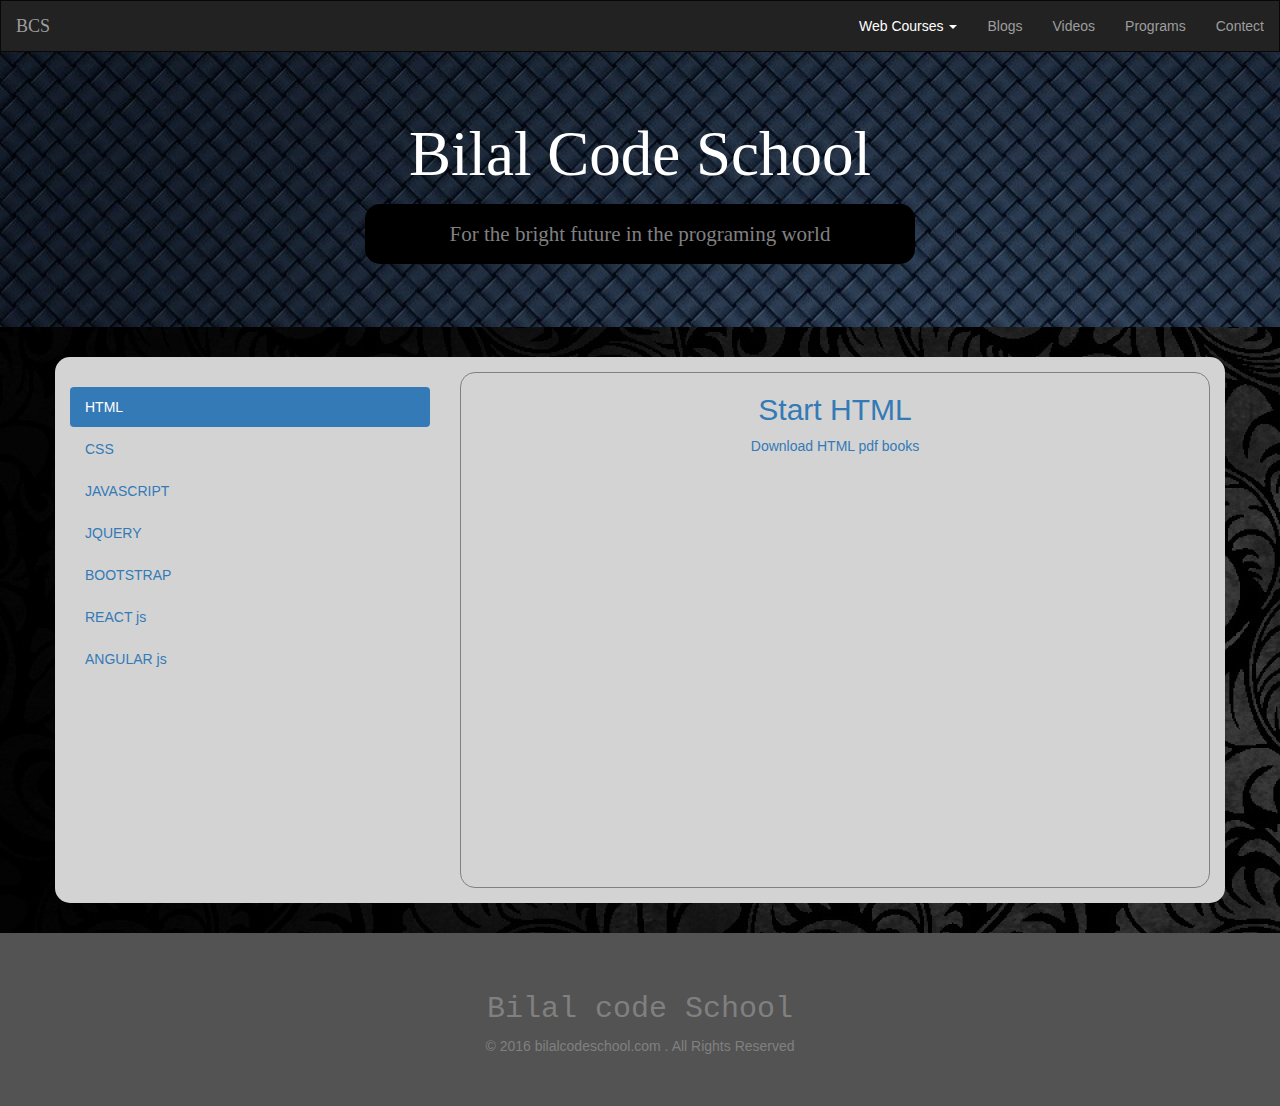
<file: index.html>
<!DOCTYPE html>
<html lang="en">
<head>
    <meta charset="UTF-8">
    <title>Bilal Code School</title>
    <meta name="viewport" content="width=device-width, initial-scale=1">
    <link rel="stylesheet" href="bt/css/bootstrap.min.css">    
    <link rel="stylesheet" href="style/color.css">
    <link rel="stylesheet" href="style/pd.css">
    <link rel="stylesheet" href="style/border.css">
    <link rel="stylesheet" href="style/float.css">
    <link rel="stylesheet" href="style/font.css">
    <link rel="stylesheet" href="style/hvr.css">
    <link rel="stylesheet" href="style/margin.css">
    <link rel="stylesheet" href="style/nav.css">
    <link rel="stylesheet" href="style/media.css">
    <link rel="stylesheet" href="style/para.css">
    <link rel="stylesheet" href="style/responsive.css">    
    <link rel="stylesheet" href="stylebox/wcs.css">    
    <link rel="stylesheet" href="style/mov.css">        
</head>
<body class="bk2-img">
    <nav class="navbar navbar-inverse">
        <div class="header menu-mov-green">
            <button class="navbar-toggle" type="button" data-toggle="collapse" data-target="#wcs-nav">
                <span class="icon-bar"></span>
                <span class="icon-bar"></span>
                <span class="icon-bar"></span>
            </button>
            <a href="#" class="navbar-brand fnt-cr wcs-brnd ">BCS</a>
        </div>
        <div class="collapse navbar-collapse" id="wcs-nav">
            <ul class="nav navbar-nav navbar-right menu-red">                
                <li class="dropdown"><a href="" data-toggle="dropdown" class="t-white">Web Courses <span class="caret"></span></a>
                    <ul class="dropdown-menu menu-mov-green">
                        <li><a href="html/index.html" class="">HTML</a></li>
                        <li><a href="#">CSS</a></li>
                        <li><a href="#">JAVASCRIPT</a></li>
                    </ul>
                </li>
                <li><a href="">Blogs</a></li>
                <li><a href="">Videos</a></li>
                <li><a href="">Programs</a></li>
                <li><a href="">Contect</a></li>
            </ul>
        </div>
    </nav>
    <div class="jumbotron t-center bk1-img t-white fnt-cr mrgn-0">
        <h1>Bilal Code School </h1>
        <p></p>
        <p class="black bdr-r-15 t-gray pd-15 hd-p">For the bright future in the programing world</p>
    </div>
      <div class="container lightgray bdr-r-15 pd-15">
            <div class="row">
                <div class="col-sm-4 pd-15">
                    <ul class="nav nav-pills nav-stacked menu-mov-red">
                        <li class="active"><a href="#html" data-toggle="pill">HTML</a></li>                        
                        <li class=""><a href="#css"  data-toggle="pill">CSS</a></li>
                        <li class=""><a href="#jscript"  data-toggle="pill">JAVASCRIPT</a></li>
                        <li class=""><a href="#jqr"  data-toggle="pill">JQUERY</a></li>
                        <li class=""><a href="#bts"  data-toggle="pill">BOOTSTRAP</a></li>
                        <li class=""><a href="#rct"  data-toggle="pill">REACT js</a></li>
                        <li class=""><a href="#ang"  data-toggle="pill">ANGULAR js</a></li>
                    </ul>
                </div>
                <div class="col-sm-8">
                    <div class="data-box">
                        <div class="tab-content t-center">
                            <div class="tab-pane fade in active bdr-1 bdr-r-15" id="html">
                                <h2><a href="html/index.html">Start HTML</a></h2>
                                <p><a href="html/index.html">Download HTML pdf books</a></p>                                
                                    <div class="embed-responsive embed-responsive-16by9">
                                        <iframe width="560" height="315" src="https://www.youtube.com/embed/8vNNnOfd4LM?list=PL32AFF001BE00B200" allowfullscreen></iframe>
                                    </div>
                                </div>
                            <div class="tab-pane fade bdr-1 bdr-r-15 " id="css">
                                <h2><a href="">Start CSS</a></h2>
                                <p>Download CSS pdf books</p>                                
                            </div>
                            <div class="tab-pane fade  bdr-1 bdr-r-15" id="jscript">
                                <h2><a href="">Start JAVASCRIPT</a></h2>
                                <p>Download JAVASCRIPT pdf books</p>                                
                            </div>
                            <div class="tab-pane fade  bdr-1 bdr-r-15" id="bts">
                                <h2><a href="">Start BOOTSTRAP</a></h2>
                                <p>Download BOOTSTRAP pdf books</p>                                
                            </div>
                            <div class="tab-pane fade  bdr-1 bdr-r-15" id="jqr">
                                <h2><a href="">Start JQUERY</a></h2>
                                <p>Download JQUERY pdf books</p>                                
                            </div>
                            <div class="tab-pane fade  bdr-1 bdr-r-15" id="rct">
                                <h2><a href="">Start REACT js</a></h2>
                                <p>Download REACTjs pdf books</p>                                
                            </div>
                            <div class="tab-pane fade  bdr-1 bdr-r-15" id="ang">
                                <h2><a href="">Start ANGULAR js</a></h2>
                                <p>Download ANGULARjs pdf books</p>                                
                            </div>
                        </div>

                        
                    </div>
                </div>
            </div>
      </div>
      <div class=" dimblack container-fluid t-gray ftr t-center pd-40">
          <h2 class="fnt-co">Bilal code School</h2>
          <p>© 2016 bilalcodeschool.com . All Rights Reserved</p>
      </div>
    <script src="js/jquery.js"></script>    
    <script src="bt/js/bootstrap.min.js"></script>
</body>
</html>
</file>
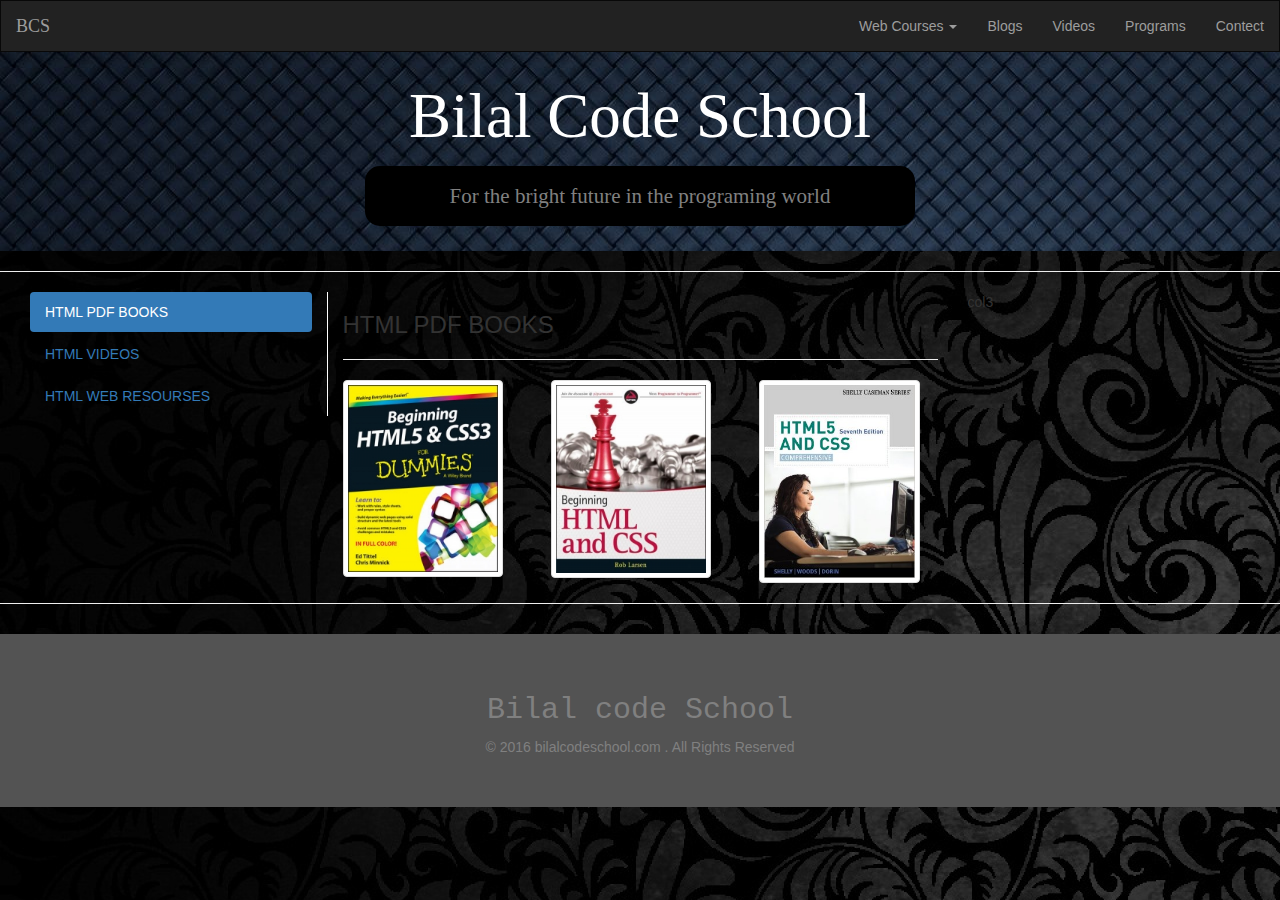
<file: html/index.html>
<!DOCTYPE html>
<html lang="en">
<head>
    <meta charset="UTF-8">
    <title>BCS HTML</title>
    <meta name="viewport" content="width=device-width, initial-scale=1">
    <link rel="stylesheet" href="../bt/css/bootstrap.min.css">    
    <link rel="stylesheet" href="../style/color.css">
    <link rel="stylesheet" href="../style/pd.css">
    <link rel="stylesheet" href="../style/border.css">
    <link rel="stylesheet" href="../style/float.css">
    <link rel="stylesheet" href="../style/font.css">
    <link rel="stylesheet" href="../style/hvr.css">
    <link rel="stylesheet" href="../style/margin.css">
    <link rel="stylesheet" href="../style/nav.css">
    <link rel="stylesheet" href="../style/para.css">
    <link rel="stylesheet" href="../style/responsive.css">    
    <link rel="stylesheet" href="../style/wcs.css">        
    <link rel="stylesheet" href="../style/mov.css">        
</head>
<body class="bk2-img">
    <nav class="navbar navbar-inverse">
        <div class="header menu-mov-green-t">
            <button class="navbar-toggle" type="button" data-toggle="collapse" data-target="#wcs-nav">
                <span class="icon-bar"></span>
                <span class="icon-bar"></span>
                <span class="icon-bar"></span>
            </button>
            <a href="../index.html" class="navbar-brand fnt-cr wcs-brnd hvr-green-eg">BCS</a>
        </div>
        <div class="collapse navbar-collapse" id="wcs-nav">
            <ul class="nav navbar-nav navbar-right menu-red">                
                <li class="dropdown"><a href="#" data-toggle="dropdown">Web Courses <span class="caret"></span></a>
                    <ul class="dropdown-menu bdr-r-5">
                        <li><a href="#">HTML</a></li>
                        <li><a href="#">CSS</a></li>
                        <li><a href="#">JAVASCRIPT</a></li>
                    </ul>
                </li>
                <li><a href="#">Blogs</a></li>
                <li><a href="#">Videos</a></li>
                <li><a href="#">Programs</a></li>
                <li><a href="#">Contect</a></li>
            </ul>
        </div>
    </nav>
    <div class="jumbotron t-center pd-100 bk1-img t-white fnt-cr mrgn-0">
        <h1 class="">Bilal Code School </h1>
        <p></p>                
        <p class="black bdr-r-15 t-gray pd-15 hd-p">For the bright future in the programing world</p>
    </div>
    <hr>
        <div class="container-fluid">
            <div class="col-sm-3 bdr-r">
                <ul class="nav nav-pills nav-stacked menu-mov-red">
                    <li class="active"><a href="#html-pdfs" data-toggle="tab">HTML PDF BOOKS</a></li>
                    <li><a href="#html-vids" data-toggle="tab" class="">HTML VIDEOS</a></li>
                    <li><a href="#html-webs" data-toggle="tab" class="">HTML WEB RESOURSES</a></li>
                </ul>
            </div>
<!--new div-->
            <div class="col-sm-6">
                <div class="tab-content">
                    <div class="tab-pane fade in active" id="html-pdfs">
                        <h3>HTML PDF BOOKS</h3>
                        <hr>
                        <div class="row img-100">
                            <div class="col-xs-4 col-sm-4 ">
                                <a href="http://file.ebook777.com/015/Beginning%20HTML5%20and%20CSS3%20For%20Dummies.pdf"> <img src="../images/html/beghtmldum.jpg" alt="" class="img-responsive img-thumbnail"></a>
                            </div>
                            <div class="col-xs-4 col-sm-4 ">
                                <a href="http://file.ebook777.com/015/Beginning%20HTML%20and%20CSS.pdf"> <img src="../images/html/htmlcss.jpg" alt="" class="img-responsive img-thumbnail"></a>
                            </div>
                            <div class="col-xs-4 col-sm-4">
                                <a href="http://file.ebook777.com/008/144934190XWoPre.pdf"> <img src="../images/html/htmlcss.png"  alt=""  class="img-responsive  img-thumbnail"></a>                            
                            </div>
                            
                        </div>
                    </div>
                    <div class="tab-pane fade " id="html-vids">
                        <h2 class="hvr-t-gray">html vids </h2>
                        <hr>
                        <div class="embed-responsive embed-responsive-16by9">
                             <iframe width="560" height="315" src="https://www.youtube.com/embed/8vNNnOfd4LM?list=PL32AFF001BE00B200" allowfullscreen></iframe>
                         </div>
                    </div>
                    <div class="tab-pane fade " id="html-webs">
                        <h2>html web </h2>
                    </div>
                </div>
            </div>


<!--new div-->
            <div class="col-sm-3">
                col3
            </div>
        </div>

    <hr>
      <div class=" dimblack container-fluid t-gray ftr t-center pd-40">
          <h2 class="fnt-co">Bilal code School</h2>
          <p>© 2016 bilalcodeschool.com . All Rights Reserved</p>
      </div>
    <script src="../js/jquery.js"></script>    
    <script src="../bt/js/bootstrap.min.js"></script>
</body>
</html>
</file>
<file: style/color.css>
.green{
    background-color: #008000 !important;
}
.lightgreen{
    background-color: #4CAF50 !important;
}
.darkgreen{
    background-color: #006400 !important;
}
.black{
    background-color: black !important;
}
.dimblack{
    background-color: #535353 !important;
}
.orange{
    background-color: #f4511e !important;
}
.blue{
    background-color: blue !important;
}
.lightblue{
    background-color: #4584EF !important;
}
.skyblue{
    background-color: skyblue !important;
}
.limblue{
    background-color: #2162E7;
}
.red{
    background-color: red !important;
}
.darkred{
    background-color: #7f2a2a !important;
}
.lightred{
    background-color: #f99393 !important;
}
.gray{
    background-color: gray !important;
}
.lightgray{
    background-color: lightgray !important;
}
.dimgray{
    background-color: #e2e2e2 !important;
}
.white{
    background-color: #fff !important;
}
.t-white{
    color: white !important;
}
.t-black{
    color: black !important;
}
.t-blue{
    color: blue !important;
}
.t-orange{
    color: #ff4500 !important;
}
.t-red{
    color: red !important;
}
.t-darkgreen{
    color: darkgreen !important;
}
.t-gray{
    color: gray !important;
}
.a-white a{
    color : #fff !important;
}
.a-white-hvr a:hover{
    color : #fff !important;
}
.a-black a{
    color : #000 !important;
}
.a-black-hvr a:hover{
    color : #000 !important;
}
.a-gray a{
    color : #808080 !important;
}
.a-gray-hvr a:hover{
    color : #808080 !important;
}
.a-blue a{
    color :#00f !important;
}
</file>
<file: style/pd.css>
/* padding in 4 side */

.pd-7{
    padding: 7px;
}
.pd-12{
    padding: 12px;
}
.pd-15{
    padding: 15px;
}
.pd-25{
    padding: 25px;
}
.pd-40{
    padding: 40px;
}
.pd-50{
    padding: 50px;
}
.pd-60{
    padding: 60px;
}
.pd-70{
    padding: 70px;
}
.pd-80{
    padding: 80px;
}
.pd-90{
    padding: 90px;
}
.pd-100{
    padding: 100px;
}

.pd-200{
    padding: 200px;
}


/* padding left and right */
.pd-y-7{
    padding-left: 7px;
    padding-right: 7px;
}
.pd-y-12{
    padding-left: 12px;
    padding-right: 12px;
}
.pd-y-15{
    padding-left: 15px;
    padding-right: 15px;
}
.pd-y-25{
    padding-left: 25px;
    padding-right: 25px;
}
.pd-y-40{
    padding-left: 40px;
    padding-right: 40px;
}
.pd-y-50{
    padding-left: 50px;
    padding-right: 50px;
}

.pd-y-100{
    padding-left: 100px;
    padding-right: 100px;
}

.pd-y-200{
    padding-left: 200px;
    padding-right: 200px;
}



/* padding top and bottom */
.pd-x-7{
    padding-top: 7px;
    padding-bottom: 7px;
}
.pd-x-12{
    padding-top: 12px;
    padding-bottom: 12px;
}

.pd-x-15{
    padding-top: 15px;
    padding-bottom: 15px;
}
.pd-x-25{
    padding-top: 25px;
    padding-bottom: 25px;
}
.pd-x-40{
    padding-top: 40px;
    padding-bottom: 40px;
}
.pd-x-50{
    padding-top: 50px;
    padding-bottom: 50px;
}
.pd-x-100{
    padding-top: 100px;
    padding-bottom: 100px;
}
.pd-x-200{
    padding-top: 200px;
    padding-bottom: 200px;
}
</file>
<file: style/border.css>
.bdr-r-3{
    border-radius: 3px !important;
}
.bdr-r-5{
    border-radius: 5px !important;
}
.bdr-r-7{
    border-radius: 7px !important;
}
.bdr-r-12{
    border-radius: 12px !important;
}
.bdr-r-15{
    border-radius: 15px !important;
}
.bdr-r-25{
    border-radius: 25px !important;
}
.bdr-r-40{
    border-radius: 40px !important;
}
.bdr-r-50{
    border-radius: 50px !important;
}
.bdr-r-100{
    border-radius: 100px !important;
}
.bdr-circle{
    border-radius: 50% !important;
}
.bdr-r-n{
    border-radius: 0px !important;
}

.bdr-1{
    border: 1px solid #808080 !important;
}
.bdr-3{
    border: 3px solid #d3d3d3 !important;
}
.bdr-collapse{
    border-collapse: collapse !important;
}
.bdr-n{
    border: none;
}
.bdr-l{
    border-left: 1px solid #fff;
}
.bdr-r{
    border-right: 1px solid #fff;
}
</file>
<file: style/float.css>
.left{
    float: left !important;
}
.right{
    float: right !important;
}
.center{
    margin: auto !important;
}
.t-left{
    text-align: left !important;
}
.t-right{
    text-align: right !important;
}
.t-center{
    text-align: center !important;
}
</file>
<file: style/font.css>
/* urdu font rools*/
@font-face {
    font-family: jnn;
    src: url("../fonts/urdu/jnn.ttf");
}
@font-face {
    font-family: adl;
    src: url("../fonts/urdu/adl.ttf");
}

@font-face {
    font-family: arbc-bld;
    src: url("../fonts/urdu/arbc-bld.ttf");
}

.urdu-p{
    font-family: jnn;
    direction: rtl;
    font-size: 21px;
}
.fnt-jnn{
    font-family: jnn;
    direction: rtl;    
}

.fnt-adl{
    font-family: adl;
    direction: rtl;
    
}
.fnt-arb{
    font-family: arbc-bld;
    direction: rtl;
    
}

/* english font rools*/
@font-face {
    font-family: moshn;
    src: url("../fonts/en/moshn.ttf");
}
@font-face {
    font-family: lobs;
    src: url("../fonts/en/lobs.ttf");
}

@font-face {
    font-family: pcfc;
    src: url("../fonts/en/pcfc.ttf");
}

@font-face {
    font-family: bngr;
    src: url("../fonts/en/bngr.ttf");
}
.fnt-ver{
    font-family: Verdana, Geneva, Tahoma, sans-serif;
}
.fnt-go{
    font-family: Georgia, 'Times New Roman', Times, serif !important;
}
.fnt-cr{
    font-family: cursive;
}
.fnt-co{
    font-family: Courier New, Courier, monospace;
}
/* font size */
.fnt-12{
    font-size: 12px;
}
.fnt-14{
    font-size: 14px;
}
.fnt-16{
    font-size: 16px;
}
.fnt-18{
    font-size: 18px;
}
.fnt-20{
    font-size: 20px;
}
.fnt-25{
    font-size: 25px;
}
.fnt-30{
    font-size: 30px;
}

.fnt-35{
    font-size: 35px;
}
.fnt-40{
    font-size: 40px;
}
.fnt-50{
    font-size: 50px;
}
.fnt-60{
    font-size: 60px;
}
.fnt-70{
    font-size: 70px;
}
.fnt-80{
    font-size: 80px;
}
.fnt-90{
    font-size: 90px;
}
.fnt-100{
    font-size: 100px;
}
</file>
<file: style/hvr.css>
/*1  .menu-blue-eg a:hover{
2   .menu-hvr-red a:hover{*/


/*menu colored eg*/
.menu-red-eg a:hover, .menu-red-eg li:hover{
    background-color: #800 !important;
    transition: 0.4s;
    color: #fff !important;
    border-radius: 50%;
}.menu-green-eg a:hover, .menu-green-eg li:hover{
    background-color: #080 !important;
    transition: 0.4s;
    color: #fff !important;
    border-radius: 50%;
}
.menu-blue-eg a:hover, .menu-blue-eg li:hover{
    background-color: #008 !important;
    transition: 0.4s;
    color: #fff !important;
    border-radius: 50%;
}
.menu-white-eg a:hover, .menu-white-eg li:hover{
    background-color: #fff !important;
    transition: 0.4s;
    color: #000 !important;
    border-radius: 50%;
}
.menu-black-eg a:hover, .menu-black-eg li:hover{
    background-color: #000 !important;
    transition: 0.4s;
    color: #fff !important;
    border-radius: 50%;
}

/*mene hover clor*/

.menu-red a:hover, .menu-red li:hover{
    background: #800 !important;
    color: #fff;    
    transition: 0.5s;
}
.menu-green a:hover, .menu-green li:hover{
    background: #080 !important;
    color: #fff;
    transition: 0.4s;
}
.menu-blue a:hover, .menu-blue li:hover{
    background: #008 !important;
    color: #fff;
    transition: 0.4s;
}
.menu-white a:hover, .menu-white li:hover{
    background-color: #fff !important;
    transition: 0.4s;
    color: #000 !important;
 
}
.menu-black a:hover,.menu-black li:hover{
    background: #000 !important;
    color: #fff;
    transition: 0.4s;
}
</file>
<file: style/margin.css>
.mrgn-5{
    margin: 5px;
}
.mrgn-7{
    margin: 8px;
}
.mrgn-12{
    margin: 12px;
}
.mrgn-15{
    margin: 15px;
}
.mrgn-25{
    margin: 125px;
}
.mrgn-40{
    margin: 40px;
}
.mrgn-50{
    margin: 50px;
}
.mrgn-100{
    margin: 100px;
}
.mrgn-200{
    margin: 200px;
}


/* margin left and right */
.mrgn-y-7{
    margin-left: 7px;
    margin-right: 7px;
}
.mrgn-y-12{
    margin-left: 12px;
    margin-right: 12px;
}
.mrgn-y-15{
    margin-left: 15px;
    margin-right: 15px;
}
.mrgn-y-25{
    margin-left: 25px;
    margin-right: 25px;
}
.mrgn-y-40{
    margin-left: 40px;
    margin-right: 40px;
}
.mrgn-y-50{
    margin-left: 50px;
    margin-right: 50px;
}
.mrgn-y-100{
    margin-left: 100px;
    margin-right: 100px;
}
.mrgn-y-200{
    margin-left: 200px;
    margin-right: 200px;
}


/* margin top and bottom */
.mrgn-x-7{
    margin-top: 7px;
    margin-bottom: 7px;
}
.mrgn-x-12{
    margin-top: 12px;
    margin-bottom: 12px;
}
.mrgn-x-15{
    margin-top: 15px;
    margin-bottom: 15px;
}
.mrgn-x-25{
    margin-top: 25px;
    margin-bottom: 25px;
}
.mrgn-x-40{
    margin-top: 40px;
    margin-bottom: 40px;
}
.mrgn-x-50{
    margin-top: 50px;
    margin-bottom: 50px;
}
.mrgn-x-100{
    margin-top: 100px;
    margin-bottom: 100px;
}
.mrgn-x-200{
    margin-top: 200px;
    margin-bottom: 200px;
}
</file>
<file: style/nav.css>
.nav-hvr li a:hover{
    background-color: white !important;
    color: black !important;
}

/* nav link colors */

.nav-t-white a{
    color: #ffffff !important;
}
.nav-t-black a{
    color: #000000 !important;
}
.nav-t-green a{
    color: #008000 !important;
}
.nav-t-orange a{
    color: #ffa500 !important;
}
.nav-t-red a{
    color: #ff0000 !important;
}
.nav-t-dimgray a{
    color: #d3d3d3 !important;
}

@media screen and (min-width: 768px){
    .sm-bg-white{
        background-color: #ffffff;
    }
    .sm-bg-green{
        background-color: #008000;
    }
    .sm-bg-red{
        background-color: #ff0000;
    }
    .sm-bg-blue{
        background-color: #0000ff;
    }
    .sm-bg-orange{
        background-color: #ffa500;
    }
    .sm-t-white{
        color: #ffffff;
    }
    .sm-t-black{
        color: #ffffff;
    }
    .sm-t-white{
        color: #ffffff;
    }
    .sm-t-white{
        color: #ffffff;
    }
    .sm-t-white{
        color: #ffffff;
    }
    .sm-t-white{
        color: #ffffff;
    }
}
</file>
<file: style/media.css>
@media only screen and (max-width:768px ){
    .sm-p-fnt{
        font-size: 14px !important;
    }
    .jumbotron{
        padding: 25px;
    }
}
</file>
<file: style/para.css>
.purud{
    font-family: "urdu font";
}
</file>
<file: style/responsive.css>
.responsive-1{
    width: 100%;
    height: auto;
}

.responsive-09{
    width: 90%;
    height: auto;
}

.responsive-08{
    width: 80%;
    height: auto;
}

.responsive-07{
    width: 70%;
    height: auto;
}

.responsive-06{
    width: 60%;
    height: auto;
}

.responsive-05{
    width: 50%;
    height: auto;
}

.responsive-04{
    width: 40%;
    height: auto;
}

.responsive-03{
    width: 30%;
    height: auto;
}

.responsive-02{
    width: 20%;
    height: auto;
}
.responsive-01{
    width: 10%;
    height: auto;
}
</file>
<file: stylebox/wcs.css>
.logo{
    font-style: oblique;    
}
.wcs-brnd{
    
}
.navbar{
    border-radius: 0px;
    margin: 0px;
}

.ftr{
    margin-top: 30px;
    
}
.hd-p{
    max-width: 550px;
    margin: auto;
}
.bk1-img{    
   background-image: url("../images/txt/21.jpg");
   
}
body{
    background: url("../images/txt/3.jpg");
}
</file>
<file: style/mov.css>
.menu-mov-red-t a:hover{
    color: #fff ;
    background: #800 !important;
    padding-left: 30px;
    transition: 0.5s;
}
.menu-mov-green-t a:hover{
    color: #fff ;
    background: #080 !important;
    padding-left: 30px;
    transition: 0.5s;
}
.menu-mov-blue-t a:hover{
    color: #fff ;
    background: #008 !important;
    padding-left: 30px;
    transition: 0.5s;
}
.menu-mov-black-t a:hover{
    color: #fff ;
    background: #000 !important;
    padding-left: 30px;
    transition: 0.5s;
}
.menu-mov-white-t a:hover{
    color: #000 ;
    background: #fff !important;
    padding-left: 30px;
    transition: 0.5s;
}

/*LIST MOVE */
.menu-mov-blue  a:hover{
    color: #fff ;
    background: #008 !important;
    margin-left: 30px;
    transition: 0.5s;
}
.menu-mov-green  a:hover{
    color: #fff ;
    background: #080 !important;
    margin-left: 30px;
    transition: 0.5s;
}
.menu-mov-black  a:hover{
    color: #fff ;
    background: #000 !important;
    margin-left: 30px;
    transition: 0.5s;
}
.menu-mov-white  a:hover{
    color: #000 ;
    background: #fff !important;
    margin-left: 30px;
    transition: 0.5s;
}
.menu-mov-red  a:hover{
    color: #fff ;
    background: #800 !important;
    margin-left: 30px;
    transition: 0.5s;
}
</file>
<file: style/wcs.css>
/*Main root page*/
.logo{
    font-style: oblique;    
}
.wcs-brnd{
    
}
.navbar{
    border-radius: 0px;
    margin: 0px;
}

.ftr{
    margin-top: 30px;
    
}
.hd-p{
    max-width: 550px;
    margin: auto;
}
.bk1-img{    
   background-image: url("../images/txt/21.jpg");
   
}
body{
    background: url("../images/txt/3.jpg");
}
/*Sub Dir pages*/

.jumbotron{
    margin: 0px;
    padding: 10px;
}

.t-mov-red:hover{
    color: #fff;
    background: #800 !important;
    padding-left: 30px;
    transition: 0.5s;
}
.img-100 div a img{
    width: 90%;
    height: auto;
}
.img-100 div a img:hover{
    box-shadow: -6px -6px 9px red, 6px 6px 9px blue;    
}
</file>
